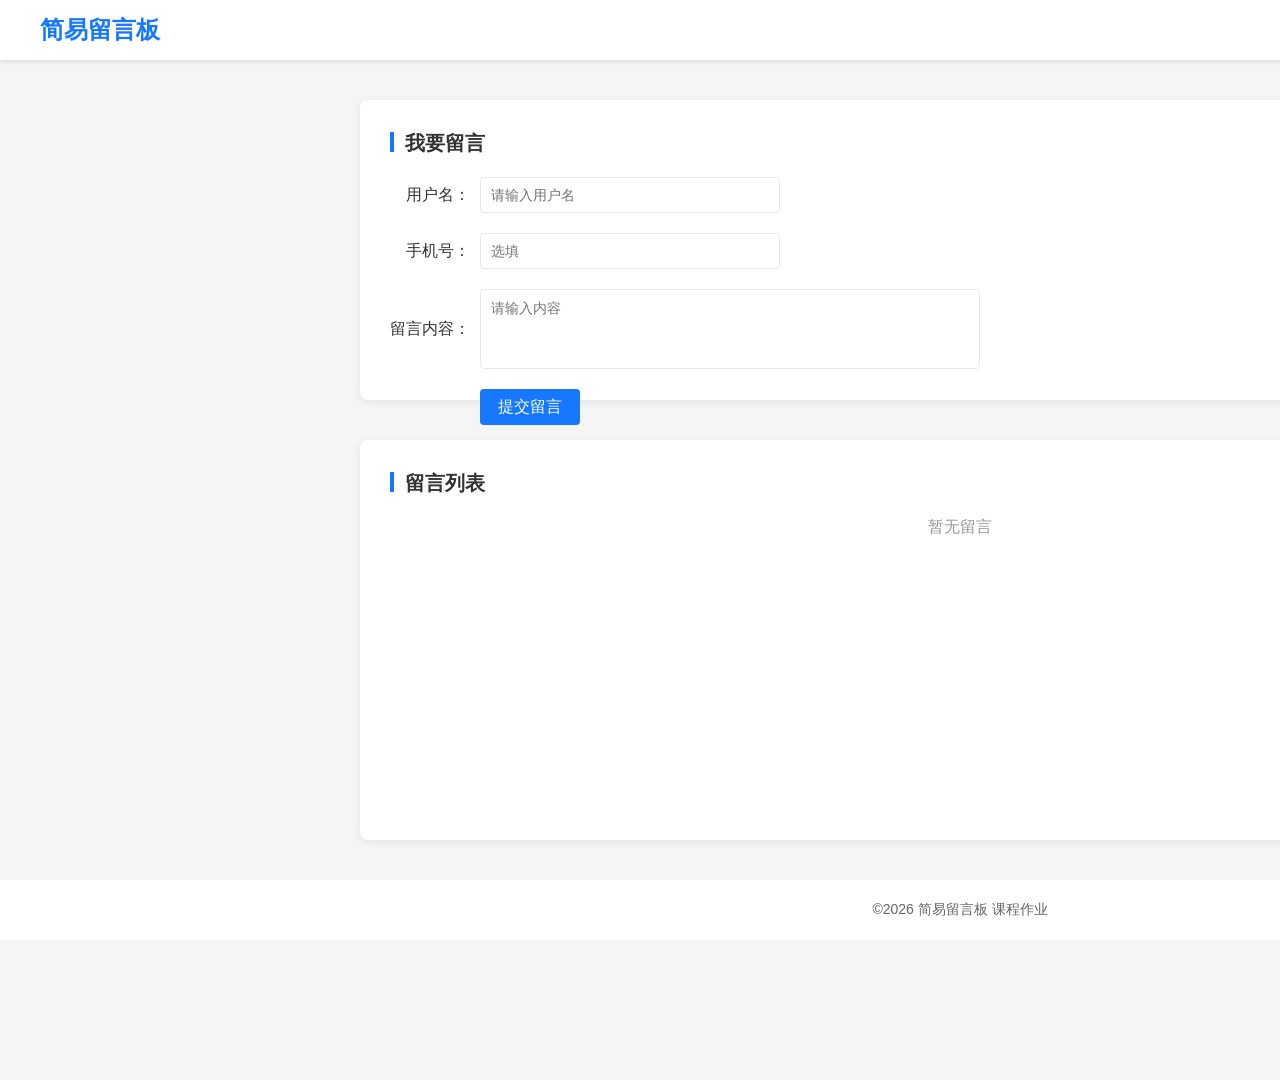
<file: index.html>
<!DOCTYPE html>
<html lang="zh-CN">
<head>
    <meta charset="UTF-8">
    <meta name="viewport" content="width=device-width, initial-scale=1.0">
    <title>简易留言板</title>
    <style>
        * {
            margin: 0;
            padding: 0;
            box-sizing: border-box;
            font-family: "微软雅黑", sans-serif;
        }
        body {
            width: 1920px;
            height: 1080px;
            background-color: #f5f5f5;
            margin: 0 auto;
            position: relative;
        }
        .nav-bar {
            width: 1920px;
            height: 60px;
            background-color: #fff;
            box-shadow: 0 2px 4px rgba(0,0,0,0.1);
            position: absolute;
            top: 0;
            left: 0;
            display: flex;
            justify-content: space-between;
            align-items: center;
            padding: 0 40px;
        }
        .logo {
            font-size: 24px;
            font-weight: bold;
            color: #1677ff;
        }
        .nav-menu {
            display: flex;
            gap: 20px;
            align-items: center;
        }
        .nav-item {
            font-size: 16px;
            color: #333;
            cursor: pointer;
        }
        .dropdown {
            width: 120px;
            background-color: #fff;
            box-shadow: 0 4px 8px rgba(0,0,0,0.1);
            position: absolute;
            top: 60px;
            right: 120px;
            padding: 10px 0;
            display: none;
            flex-direction: column;
            gap: 10px;
        }
        .dropdown.active {
            display: flex;
        }
        .dropdown-item a {
            font-size: 16px;
            color: #333;
            padding: 0 15px;
            text-decoration: none;
        }
        .common-container {
            width: 1200px;
            background-color: #fff;
            border-radius: 8px;
            box-shadow: 0 2px 8px rgba(0,0,0,0.08);
            padding: 30px;
            position: absolute;
            left: 50%;
            transform: translateX(-50%);
        }
        .title {
            font-size: 20px;
            font-weight: bold;
            color: #333;
            position: relative;
            padding-left: 15px;
            margin-bottom: 20px;
        }
        .title::before {
            content: "";
            width: 4px;
            height: 20px;
            background-color: #1677ff;
            position: absolute;
            top: 2px;
            left: 0;
        }
        .form-container {
            top: 100px;
            height: 300px;
        }
        .form-item {
            display: flex;
            align-items: center;
            gap: 10px;
            margin-bottom: 20px;
        }
        .form-item label {
            font-size: 16px;
            color: #333;
            width: 80px;
            text-align: right;
        }
        .form-item input,
        .form-item textarea {
            width: 300px;
            height: 36px;
            border: 1px solid #e8e8e8;
            border-radius: 4px;
            padding: 0 10px;
            font-size: 14px;
        }
        .form-item textarea {
            width: 500px;
            height: 80px;
            padding: 10px;
            resize: none;
        }
        .submit-btn {
            width: 100px;
            height: 36px;
            background-color: #1677ff;
            color: #fff;
            font-size: 16px;
            border-radius: 4px;
            border: none;
            margin-left: 90px;
            cursor: pointer;
        }
        .message-list-container {
            top: 440px;
            height: 400px;
        }
        .message-card {
            width: 100%;
            border: 1px solid #e8e8e8;
            border-radius: 4px;
            padding: 20px;
            margin-bottom: 20px;
        }
        .card-info {
            display: flex;
            justify-content: space-between;
            font-size: 14px;
            color: #666;
            margin-bottom: 10px;
        }
        .card-info .username {
            font-size: 16px;
            color: #333;
            font-weight: 500;
        }
        .card-content {
            font-size: 16px;
            color: #333;
            line-height: 1.8;
        }
        .footer {
            width: 1920px;
            height: 60px;
            background-color: #fff;
            position: absolute;
            top: 880px;
            left: 0;
            display: flex;
            align-items: center;
            justify-content: center;
            font-size: 14px;
            color: #666;
        }
        .modal {
            display: none;
            position: fixed;
            top: 0;
            left: 0;
            width: 100%;
            height: 100%;
            background: rgba(0,0,0,0.5);
            z-index: 999;
        }
        .modal-content {
            position: absolute;
            top: 50%;
            left: 50%;
            transform: translate(-50%,-50%);
            background: #fff;
            width: 400px;
            border-radius: 8px;
            padding: 20px;
        }
        .close-modal {
            float: right;
            font-size: 20px;
            cursor: pointer;
            border: none;
            background: none;
        }
    </style>
</head>
<body>

<div class="nav-bar">
    <div class="logo">简易留言板</div>
    <div class="nav-menu">
        <div class="nav-item">首页</div>
        <div class="nav-item" id="moreBtn">更多 ▾</div>
    </div>
    <div class="dropdown" id="dropdownMenu">
        <div class="dropdown-item"><a href="admin.html">后台管理</a></div>
        <div class="dropdown-item">关于我们</div>
    </div>
</div>

<div class="form-container common-container">
    <div class="title">我要留言</div>
    <form id="messageForm">
        <div class="form-item">
            <label>用户名：</label>
            <input type="text" id="username" placeholder="请输入用户名">
        </div>
        <div class="form-item">
            <label>手机号：</label>
            <input type="text" id="phone" placeholder="选填">
        </div>
        <div class="form-item">
            <label>留言内容：</label>
            <textarea id="content" placeholder="请输入内容"></textarea>
        </div>
        <button type="submit" class="submit-btn">提交留言</button>
    </form>
</div>

<div class="message-list-container common-container">
    <div class="title">留言列表</div>
    <div id="messageList"></div>
</div>

<div class="footer">©2026 简易留言板 课程作业</div>

<div class="modal" id="successModal">
    <div class="modal-content">
        <button class="close-modal" id="closeModal">×</button>
        <h3>提交成功</h3>
        <p>你的留言已发布</p>
    </div>
</div>

<script>
// 下拉菜单
const moreBtn = document.getElementById('moreBtn');
const dropdownMenu = document.getElementById('dropdownMenu');
moreBtn.onclick = () => dropdownMenu.classList.toggle('active');
document.onclick = (e) => {
    if(!moreBtn.contains(e.target) && !dropdownMenu.contains(e.target)){
        dropdownMenu.classList.remove('active');
    }
}

// 时间格式化
function fmt(t){
    let d = new Date(t);
    let f = n=>n.toString().padStart(2,'0');
    return d.getFullYear()+'-'+f(d.getMonth()+1)+'-'+f(d.getDate())+' '+f(d.getHours())+':'+f(d.getMinutes());
}

// 加载留言
function load(){
    let list = document.getElementById('messageList');
    let ms = JSON.parse(localStorage.getItem('msg')||'[]');
    list.innerHTML = '';
    if(ms.length===0){
        list.innerHTML = '<p style="text-align:center;color:#999">暂无留言</p>';
        return;
    }
    ms.forEach(m=>{
        let div = document.createElement('div');
        div.className='message-card';
        div.innerHTML = `
            <div class="card-info">
                <span class="username">${m.user}</span>
                <span>${fmt(m.time)}</span>
            </div>
            <div class="card-content">${m.content}</div>
        `;
        list.appendChild(div);
    });
}

// 提交
document.getElementById('messageForm').onsubmit = function(e){
    e.preventDefault();
    let user = document.getElementById('username').value.trim();
    let content = document.getElementById('content').value.trim();
    if(!user || !content){
        alert('用户名和内容不能为空');
        return;
    }
    let ms = JSON.parse(localStorage.getItem('msg')||'[]');
    ms.unshift({
        time:Date.now(),
        user:user,
        content:content
    });
    localStorage.setItem('msg',JSON.stringify(ms));
    document.getElementById('successModal').style.display='block';
    this.reset();
    load();
};

// 关闭弹窗
document.getElementById('closeModal').onclick = ()=>{
    document.getElementById('successModal').style.display='none';
};

// 初始化
load();
</script>
</body>
</html>
</file>
